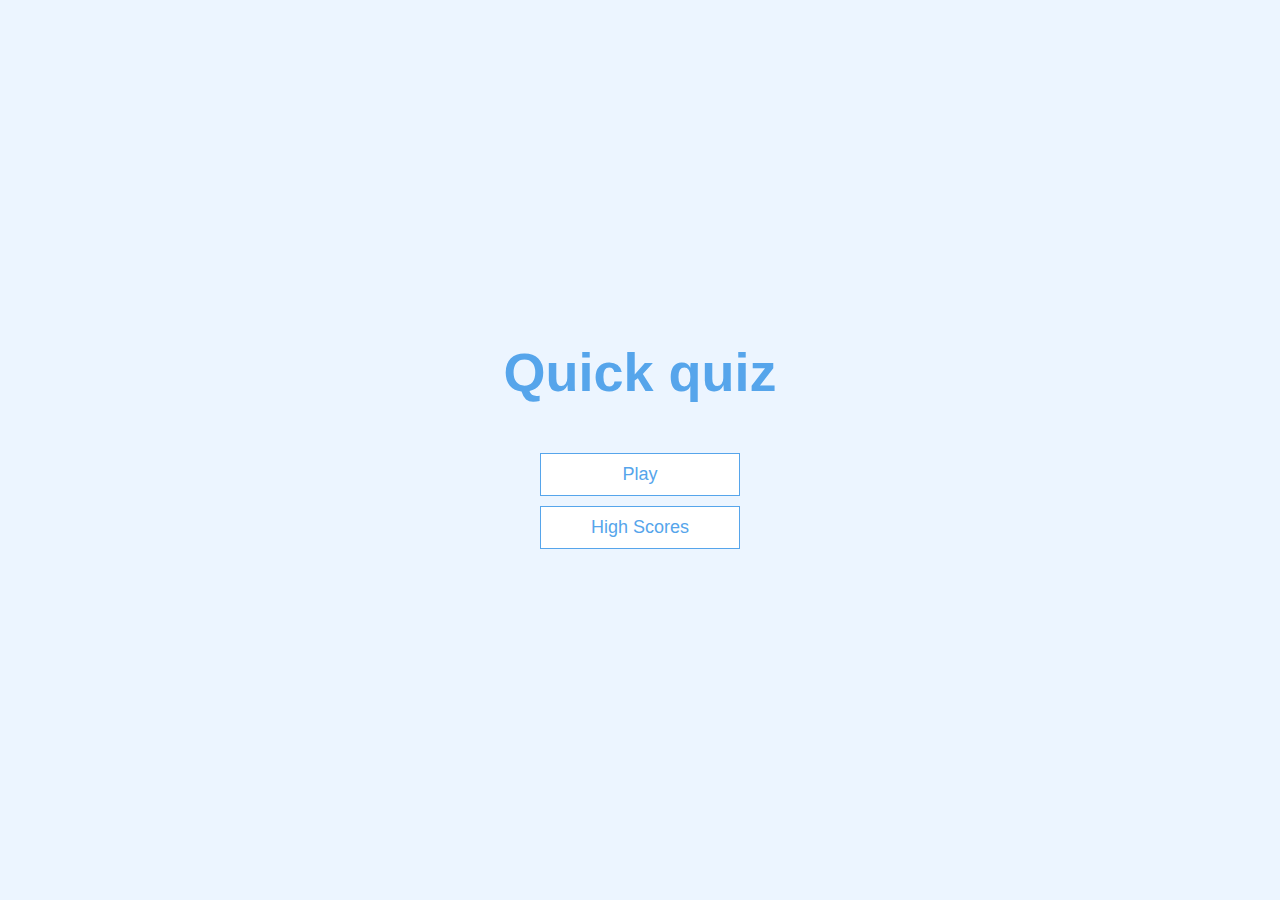
<file: index.html>
<!DOCTYPE html>
<html lang="en">

<head>
    <meta charset="UTF-8">
    <meta name="viewport" content="width=device-width, initial-scale=1.0">
    <title>Quiz</title>
    <link rel="stylesheet" href="css/app.css">
</head>

<body>
    <div class="container ">
        <div id="home" class="flex-center flex-column">
            <h1>Quick quiz</h1>
            <a href="game.html" class="btn">Play</a>
            <a href="highscores.html" class="btn">High Scores</a>
        </div>
    </div>
</body>

</html>
</file>
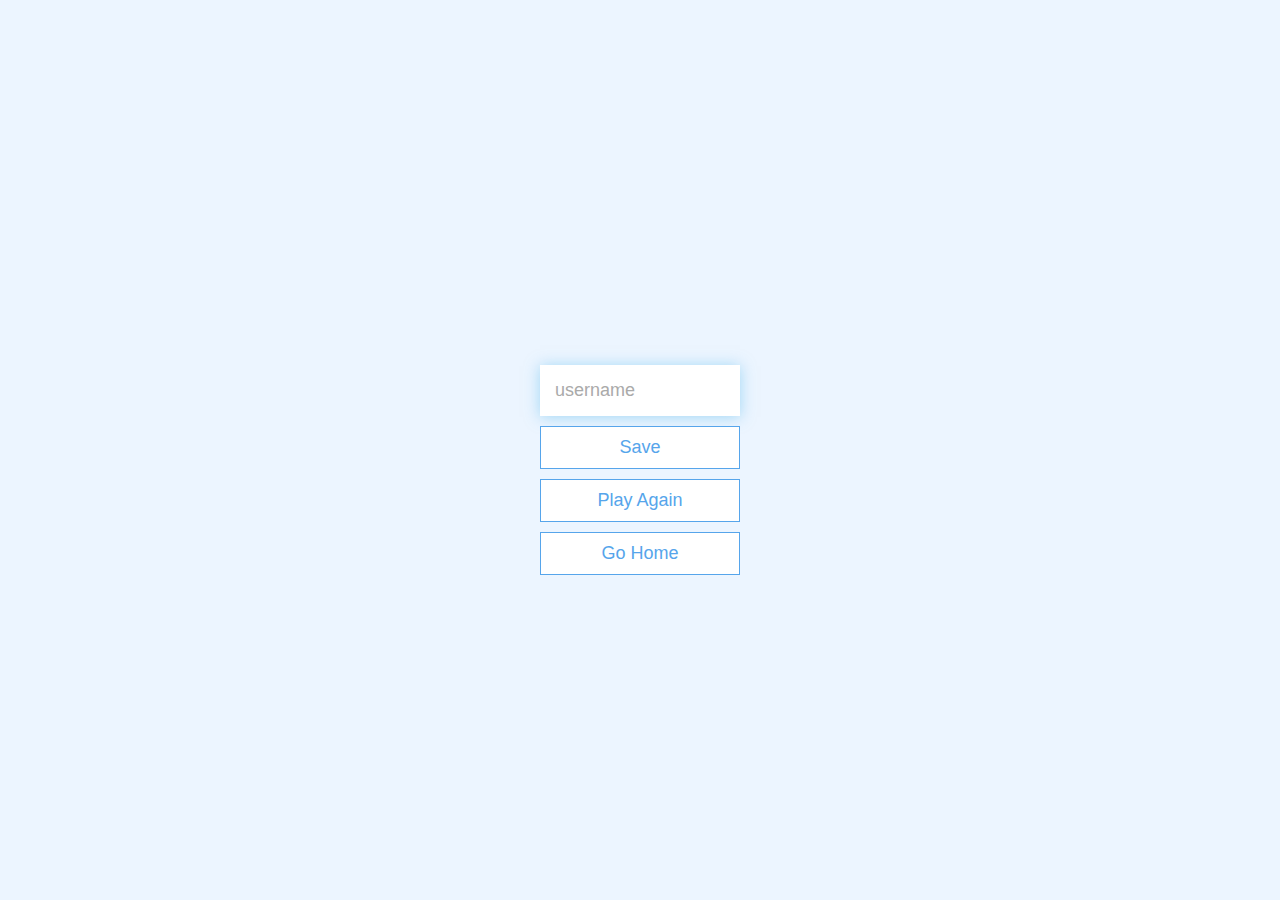
<file: end.html>
<!DOCTYPE html>
<html lang="en">

<head>
    <meta charset="UTF-8">
    <meta name="viewport" content="width=device-width, initial-scale=1.0">
    <title>Congrats!</title>
    <link rel="stylesheet" href="css/app.css">
</head>

<body>
    <div class="container">
        <div class="flex-center flex-column" id="end">
            <h1 id="finalScore"></h1>
            <form>
                <input type="text" name="username" id="username" placeholder="username">
                <button id="saveScoreBtn" type="submit" class="btn" onclick="saveHighScore(event)" disabled>Save</button>
            </form>
            <a href="game.html" class="btn">Play Again</a>
            <a href="Index.html" class="btn">Go Home</a>
        </div>
    </div>
    <script src="js/end.js"></script>
</body>

</html>
</file>
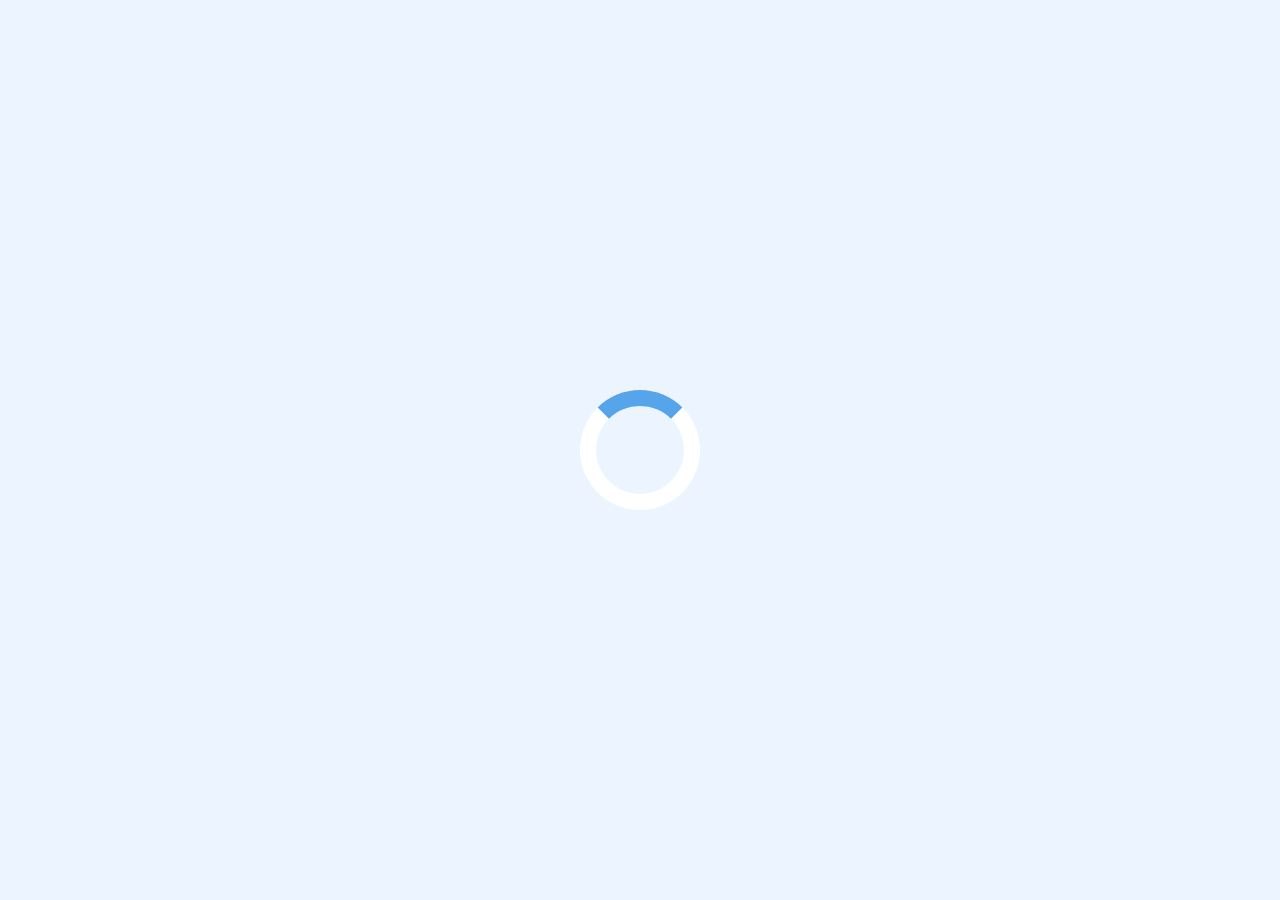
<file: game.html>
<!DOCTYPE html>
<html lang="en">

<head>
    <meta charset="UTF-8">
    <meta name="viewport" content="width=device-width, initial-scale=1.0">
    <title>Quick Quiz - Play</title>
    <link rel="stylesheet" href="css/app.css">
    <link rel="stylesheet" href="css/game.css">
</head>

<body>
    <div class="container">
        <div id="loader"></div>
        <div id="game" class="justify-center flex-column hidden">
            <div id="hud">
                <div id="hud-item">
                    <p id="progressText" class="hud-prefix">
                        Question
                    </p>
                   <div id="progressBar">
                       <div id="progressBarFull"></div>
                   </div>
                </div>
                <div id="hud-item">
                    <p class="hud-prefix">
                        Score
                    </p>
                    <h1 class="hud-main-text" id="score">0</h1>
                </div>
            </div>
            <h2 id="question"></h2>
            <div class="choice-container">
                <p class="choice-prefix">A</p>
                <p class="choice-text " data-number="1"></p>
            </div>
            <div class="choice-container">
                <p class="choice-prefix">B</p>
                <p class="choice-text"  data-number="2"></p>
            </div>
            <div class="choice-container">
                <p class="choice-prefix">C</p>
                <p class="choice-text"  data-number="3"></p>
            </div>
            <div class="choice-container">
                <p class="choice-prefix">D</p>
                <p class="choice-text"  data-number="4"></p>
            </div>
        </div>
    </div>
    <script src="js/game.js"></script>
</body>

</html>
</file>
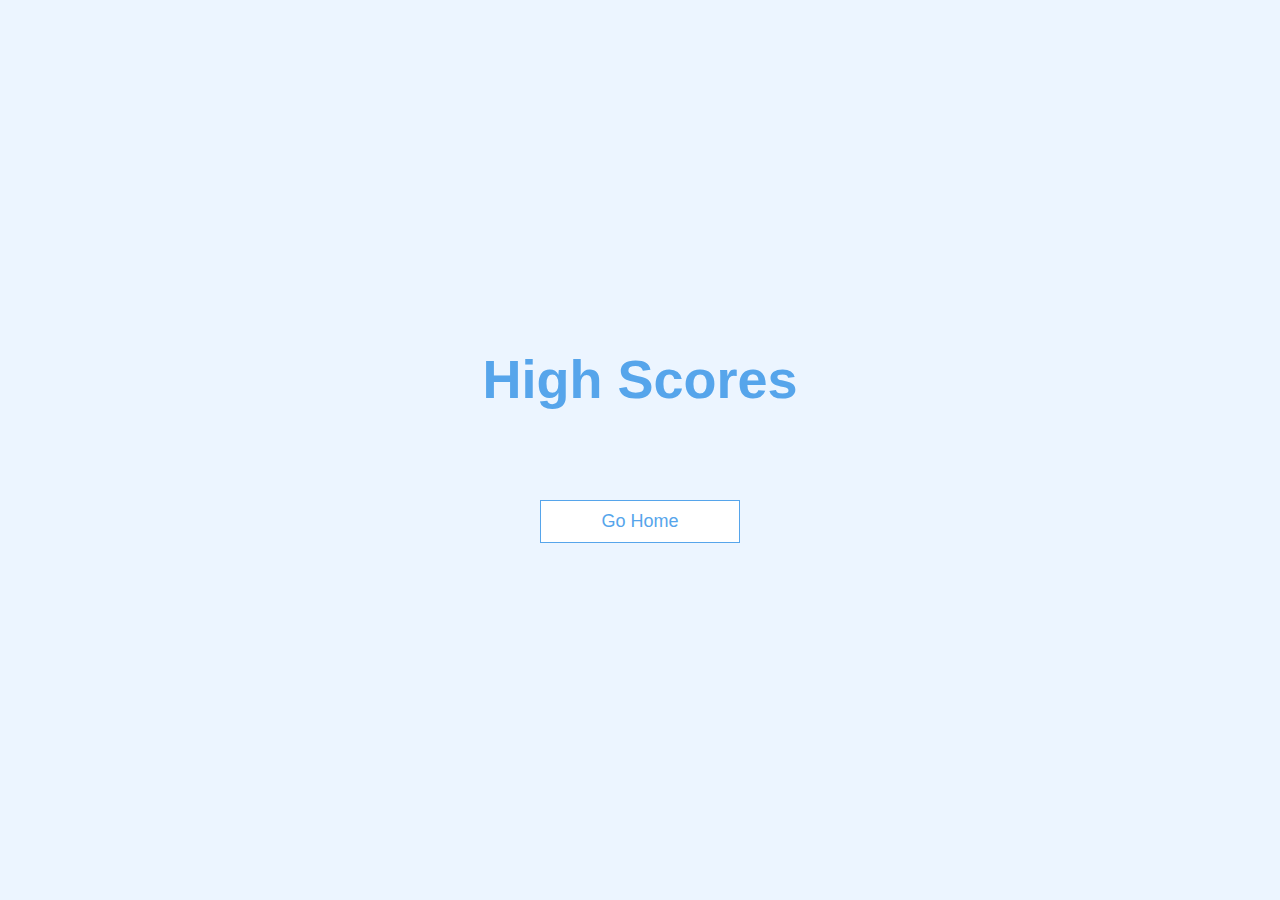
<file: highscores.html>
<!DOCTYPE html>
<html lang="en">
<head>
    <meta charset="UTF-8">
    <meta name="viewport" content="width=device-width, initial-scale=1.0">
    <title>Document</title>
    <link rel="stylesheet" href="css/app.css">
    <link rel="stylesheet" href="css/highscores.css">
</head>
<body>
    <div class="container">
        <div class="flex-center flex-column" id="highScores">
            <h1 class="finalScore">High Scores</h1>
            <ul id="highScoresList"></ul>
            <a href="index.html" class="btn">Go Home</a>
        </div>
    </div>
    <script src="js/highscores.js"></script>
</body>
</html>
</file>
<file: css/app.css>
:root {
    background-color: #ecf5ff;
    font-size: 62.5%;
}

* {
    box-sizing: border-box;
    font-family: Arial, Helvetica, sans-serif;
    margin: 0;
    padding: 0;
    color: #333;
}

h1, h2, h3, h4 {
    margin-bottom: 1rem;
}

h1 {
    font-size: 5.4rem;
    color: #56a5eb;
    margin-bottom: 5rem;
}

h1 > span {
    font-size: 2.4rem;
    font-weight: 500;
}

h2 {
    font-size: 4.2rem;
    font-weight: 700;
    margin-bottom: 4rem;
}

h3 {
    font-size: 2.8rem;
    font-weight: 500;
}

/* Utilities */

.container {
    width: 100vw;
    height: 100vh;
    display: flex;
    justify-content: center;
    align-items: center;
    max-width: 80rem;
    margin: 0 auto;
    padding: 2rem
}

.container > * {
    width: 100%;
}

.flex-column {
    display: flex;
    flex-direction: column;
}

.flex-center {
    justify-content: center;
    align-items: center;
}

.justify-center {
    justify-content: center;
}

.text-center {
    text-align: center;
}

.hidden {
    display: none;
}

/* BUTTONS */

.btn {
    font-size: 1.8rem;
    padding: 1rem 0;
    width: 20rem;
    text-align: center;
    border: 0.1rem solid #56a5eb;
    margin-bottom: 1rem;
    text-decoration: none;
    color: #56a5eb;
    background-color: white;
}

.btn:hover {
    cursor: pointer;
    box-shadow: 0 0.4rem 1.4rem 0 rgba(86, 185, 235, 05);
    transition: transform 150ms;
}

.btn[disabled]:hover {
    cursor: not-allowed;
    box-shadow: none;
    transition: none;
}

/* Forms */

form{
    width: 100%;
    display: flex;
    flex-direction: column;
    align-items: center;
}

input{
    margin-bottom: 1rem;
    width: 20rem;
    padding: 1.5rem;
    font-size: 1.8rem;
    border: none;
    box-shadow: 0 0.1rem 1.4rem 0 rgb(86, 185,235, 0.5);
}

input::placeholder{
    color:#aaa;
}
</file>
<file: css/game.css>
.choice-container {
    display: flex;
    margin-bottom: 0.5rem;
    width: 100%;
    font-size: 1.8rem;
    border: 0.1rem solid rgb(86, 165, 235, 0.25);
    background-color: white;
}

.choice-container:hover {
    cursor: pointer;
    box-shadow: 0 0.4rem 1.4rem 0 rgba(86, 185, 235, 05);
    transition: transform 150ms;
    transform: translateY(-0.1rem);
}

.choice-prefix {
    padding: 1.5rem 2.5rem;
    background-color: #56a5eb;
    color: white;
}

.choice-text {
    padding: 1.5rem;
    width: 100%;
}

.correct {
    background-color: #28a745;
}

.incorrect{
    background-color: #dc3545;
}

/* HUD */

#hud{
    display: flex;
    justify-content: space-around;
}

.hud-prefix{
    text-align: center;
    font-size: 2rem;
}

.hud-main-text{
    text-align: center;
}

#progressBar{
    width: 20rem;
    height: 4rem;
    border: 0.3rem solid #56a5eb;
    margin-top: 1.5rem;
}

#progressBarFull{
    height: 3.4rem;
    background-color: #56a5eb;
    width: 0%;
}

/* Loader */

#loader{
    border: 1.6rem solid white;
    border-radius: 50%;
    border-top: 1.6rem solid #56a5eb;
    width: 12rem;
    height: 12rem;
    animation: spin 1s linear infinite;
}

@keyframes spin {
    0%{
        transform: rotate(0deg);
    }
    100%{
        transform: rotate(360deg);
    }
}
</file>
<file: css/highscores.css>
#highScoresList{
    list-style: none;
    padding-left: 0;
    margin-bottom: 4rem;
}

.high-score{
    font-size: 2.8rem;
    margin-bottom: 0.5rem;
}

.high-score:hover{
   transform: scale(1.025);
   cursor: pointer;
}
</file>
